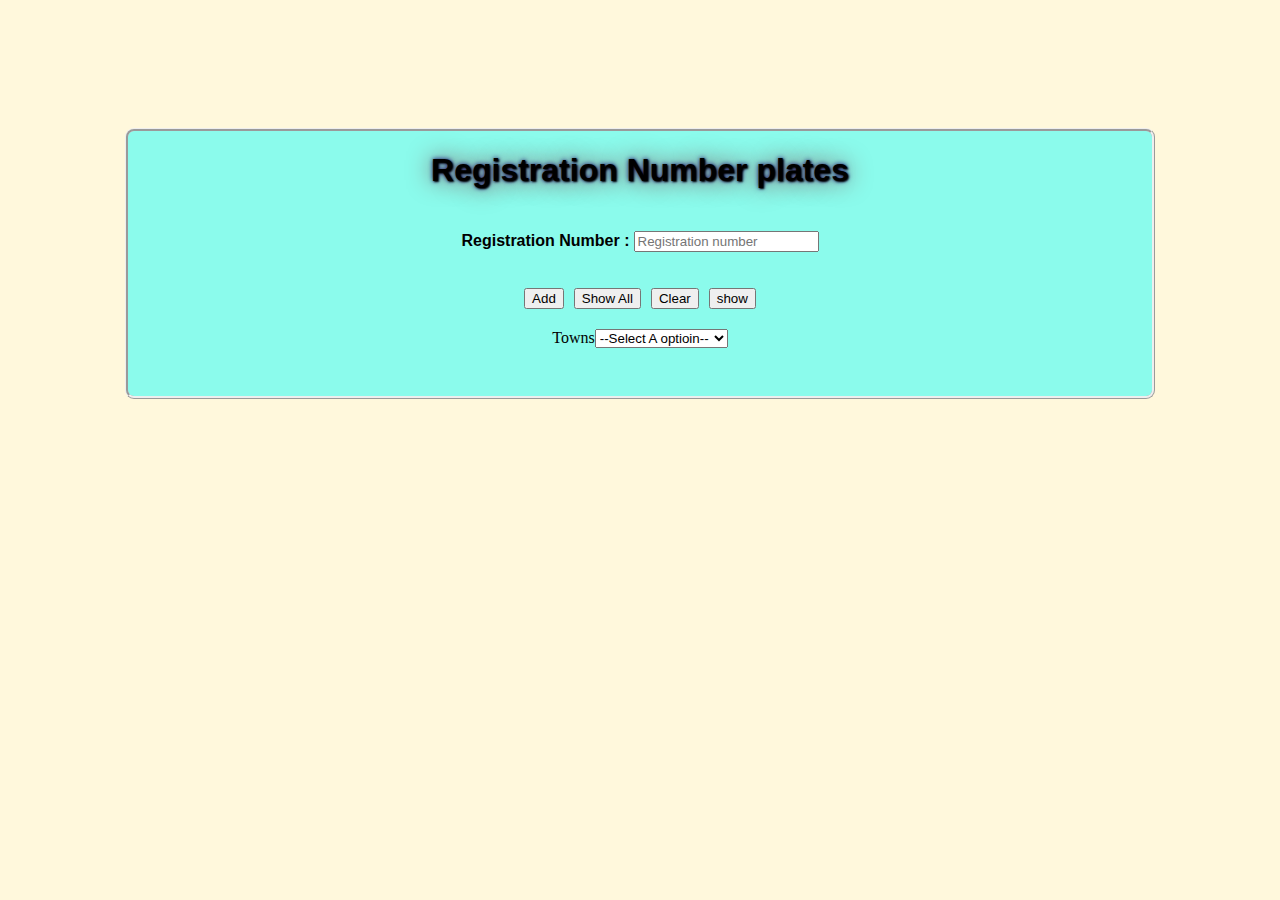
<file: index.html>
<!DOCTYPE html>
<html lang="en">

<head>
    <meta charset="UTF-8">
    <meta http-equiv="X-UA-Compatible" content="IE=edge">
    <meta name="viewport" content="width=device-width, initial-scale=1.0">
    <title>Registration Numbers</title>
    <link rel="stylesheet" href="./css/./registration_number.css">
</head>

<body>






    


    <h1 class="head-title">Registration Number plates</h1>



    <div class="center">
        <div class="center"><span class="spanning">
            <h4 class="regLbl">Registration Number :</h4>
            <input type="text" class="inputField" id="" name="name" placeholder="Registration number">
        </span>
        </div>
    </div>


    <div class="textDiv">

        <div class="error_out">
    
        </div>
        
        <div class="confirm_out">
            
        </div>
    
    </div>
    

    <div class="center">
        <div class="center">
            <button class="buttonAdd">
                Add
            </button>
            <button class="buttonShowAll">
                Show All
            </button>
            <button class="buttonClear">
                Clear
            </button>
            <button class="show_now">
                show

            </button>
        </div>
    </div>

    <div class="_10pxh"></div>

    
    <!-- <form action="">
        <input type="radio" name="rgBtn" value="CA" id="">Cape Town
        <input type="radio" name="rgBtn" value="CY" id="">Bellville
        <input type="radio" name="rgBtn" value="CW" id="">Worcester
    </form> -->
<div class="center">
    <div class="center">
        <label for="towns">Towns</label>
    <select class="selection" name="towns" id="Towns">

        <option class="selection" value="">--Select A optioin--</option>
        <option class="selection" value="capeTown">Cape Town</option>
        <option class="selection" value="bellville">Bellville</option>
        <option class="selection" value="worcester">Worcester</option>
    </select>

    </div>
</div>
    

    <!-- <div class="thePlates" id="thePlates"> -->
    <!-- <p class="plate-text"> CA 231-123</p> -->

    </div>
    
    <br>
    <div class="center">
        <div class="center">
            <div class="display">


            </div>
        </div>
    </div>
    




</body>
<script src="./js/regNumsFact.js"></script>
<script src="./js/javascript.js"></script>
<script src="./js/regNumsFact.test.js"></script>

</html>
</file>
<file: css/registration_number.css>
html{
    background-color: cornsilk;
}
 body{
    background-color: rgba(0, 255, 255, 0.455);
    width: 80%;
    height: 88%;
    margin-left: auto;
    margin-right: auto;
    margin-top: 10%;
    border-style: ridge;
    border-radius: 9px 9px 9px 9px;

}
.head-title{
    text-align: center;
    text-shadow: 1px 1px 2px black, 0 0 25px rgb(121, 42, 48), 0 0 5px darkblue;
    font-family:  Haettenschweiler, 'Arial Narrow Bold', sans-serif;
}

.regLbl{
    font-family:Haettenschweiler, 'Arial Narrow Bold', sans-serif   ;    
    position: static;
    display: inline-block;
    margin-left: auto;   
    margin-right: auto;
}

.inputField{
/* text-transform: uppercase; */
/* float: right; */
height: fit-content;
display: inline-block;
}
.center{
    display: flex;
    flex-flow: row;
    
 margin-left: auto;   
 margin-right: auto;
 
 /* border-color: blueviolet; */

 
}
button_show{
    margin-left: auto;   
 margin-right: auto;
 
 
}
.thePlates{
    width: 145px;
    height: 45px;
    border-radius:9px;
    background-color: rgba(184, 129, 17, 0.962);
    border-width: 5px;
    border-style: solid;
    border-color: black;
    margin-left: 7px;
    margin-right: 7px;
    font-family: Impact, Haettenschweiler, 'Arial Narrow Bold', sans-serif;
    text-align: center;
    visibility: visible;

}
.plate-text{
    font-family: Impact, Haettenschweiler, 'Arial Narrow Bold', sans-serif;
    
}
.display{
    min-height: 30px;
}

/* .Lengths{
    width: 300px;
    height: 65px;
    border-style: solid;
    border-color: blueviolet;
} */

.error_out{
    color: brown;
    text-align: center;
    
}

.confirm_out{
    color: green;
    text-align: center;
    
}
button{
    margin-left: 5px;
    margin-right: 5px;
    margin-top: 5px;
    margin-bottom: 5px;
}

.textDiv{
    height: 12px;
}

._10pxh{
height: 15px;
}


@media screen and (maxwidth:446px){
    /* .center{
        display: flex;
        flex-flow: column;
        margin-left: auto;
        margin-right: auto;
    } */
    .spanning{
        display: flex;
        flex-flow: column;  
        margin-left: auto;
        margin-right: auto;
    }
}
</file>
